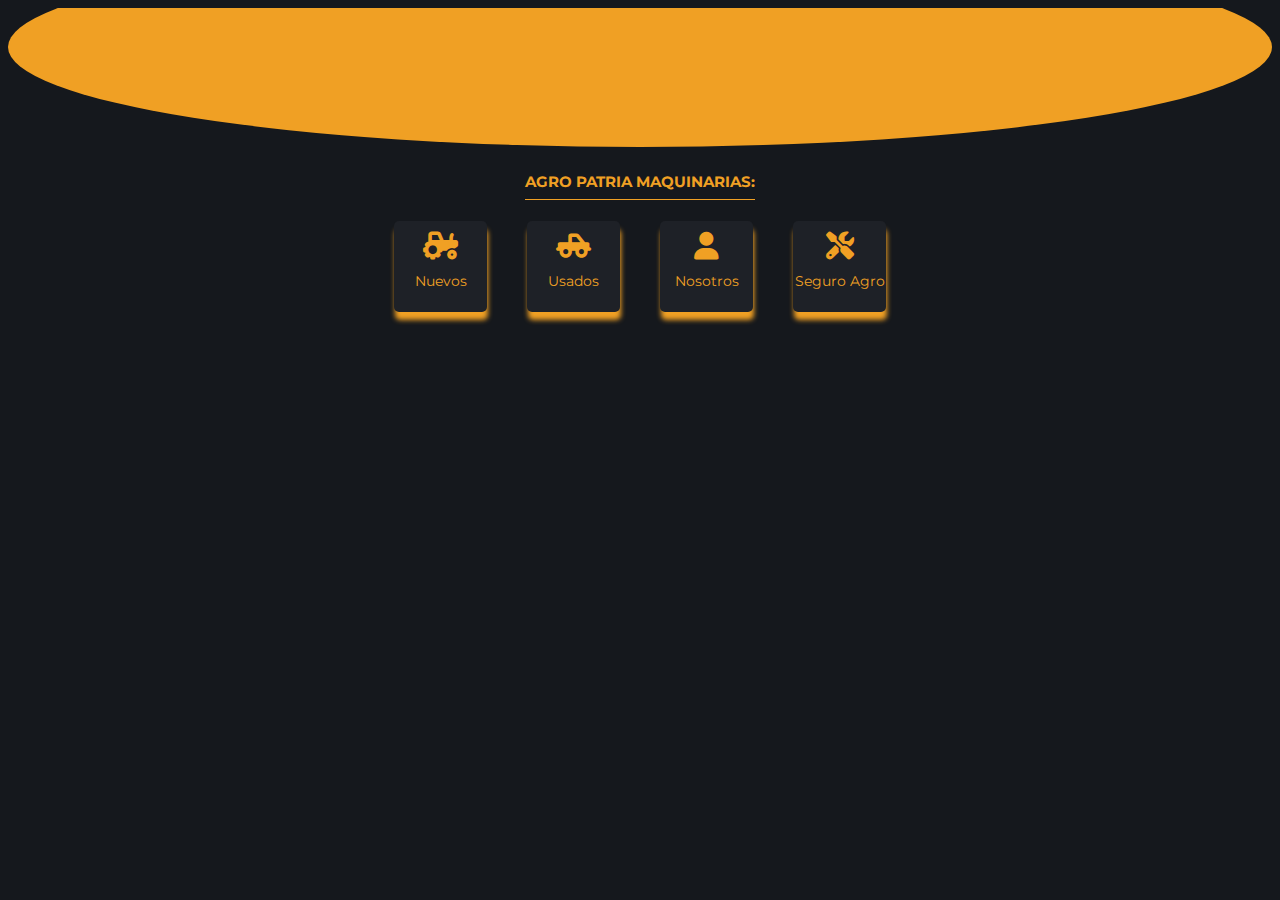
<file: index.html>
<!DOCTYPE html>
<html lang="en">
<head>
    <meta charset="UTF-8">
    <meta name="viewport" content="width=device-width, initial-scale=1.0">
    <title>App Agro Patria</title>
    <link rel="stylesheet" href="./style.css">
    <link rel="preconnect" href="https://fonts.googleapis.com">
    <link rel="preconnect" href="https://fonts.gstatic.com" crossorigin>
    <link href="https://fonts.googleapis.com/css2?family=Montserrat:ital,wght@0,100..900;1,100..900&display=swap" rel="stylesheet">
    <link rel="stylesheet" href="https://cdnjs.cloudflare.com/ajax/libs/font-awesome/6.7.2/css/all.min.css" integrity="sha512-Evv84Mr4kqVGRNSgIGL/F/aIDqQb7xQ2vcrdIwxfjThSH8CSR7PBEakCr51Ck+w+/U6swU2Im1vVX0SVk9ABhg==" crossorigin="anonymous" referrerpolicy="no-referrer" />
    
</head>
<body>
    <header>
        <div class="circuloSuperior">

        </div>
    </header>
   
    <div class="principal">
        <h1>Agro Patria Maquinarias:</h1>
    
        <div class="botones">
        
            <a class="producto" href="./nuevosProductos.html">
                <i class="fa-solid fa-tractor"></i>
                <h2>Nuevos</h2>
            </a>
            <a class="producto" href="./productosUsados.html">
                <i class="fa-solid fa-truck-pickup"></i>
                <h2>Usados</h2>
            </a>
            <a class="producto" href="./sobreNosotros.html">
                <i class="fa-solid fa-user"></i>
                <h2>Nosotros</h2>
            </a>
            <a class="producto" href="./segurosAgro.html">
                <i class="fa-solid fa-screwdriver-wrench"></i>
                <h2>Seguro Agro</h2>
            </a>
        
        </div>
    </div>
    
    <footer>
        <div class="circuloInferior">

        </div>
    </footer>
</body>
</html>
</file>
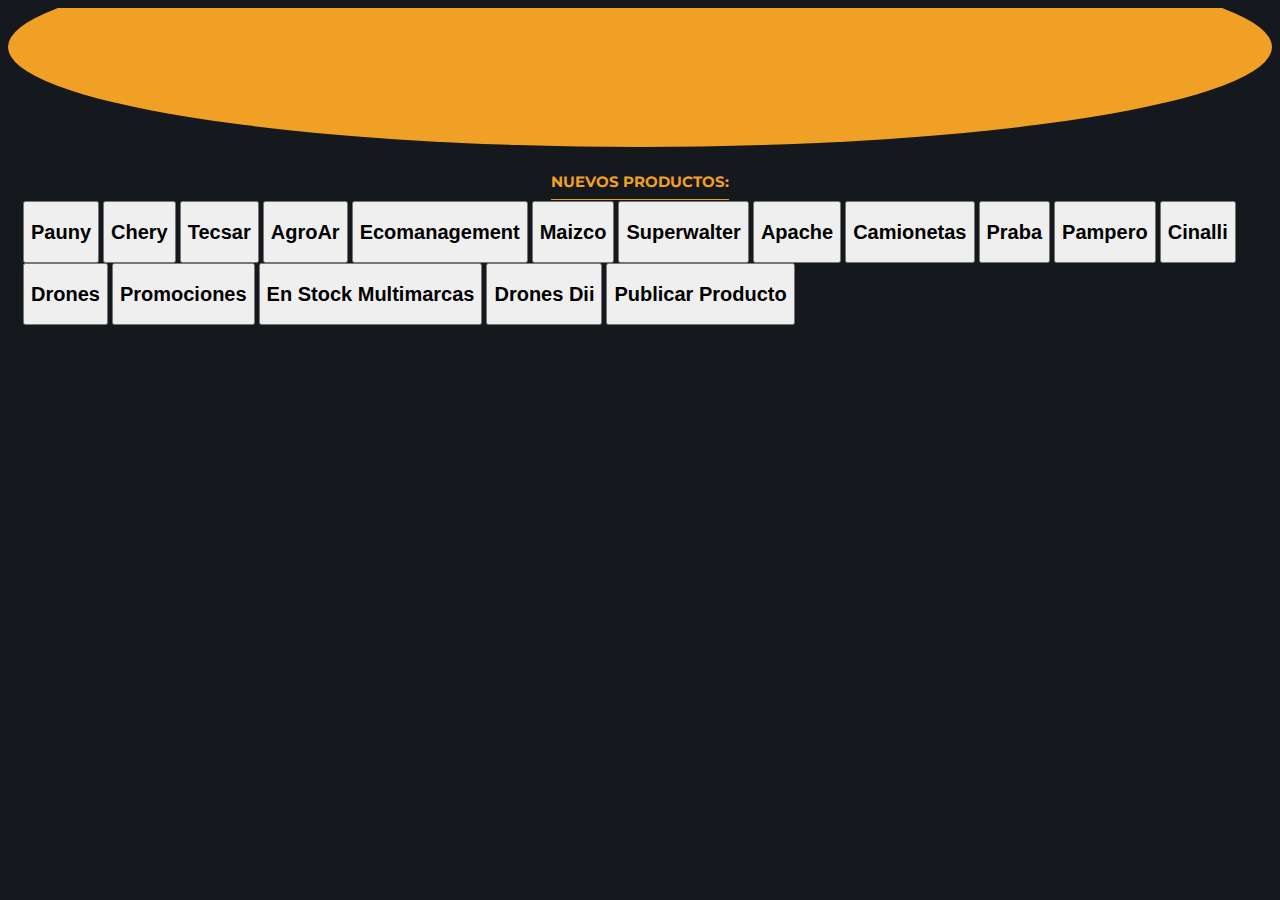
<file: nuevosProductos.html>
<!DOCTYPE html>
<html lang="en">
<head>
    <meta charset="UTF-8">
    <meta name="viewport" content="width=device-width, initial-scale=1.0">
    <title>Nuevos Productos</title>
    <link rel="stylesheet" href="./style.css">
    <link rel="preconnect" href="https://fonts.googleapis.com">
    <link rel="preconnect" href="https://fonts.gstatic.com" crossorigin>
    <link href="https://fonts.googleapis.com/css2?family=Montserrat:ital,wght@0,100..900;1,100..900&display=swap" rel="stylesheet">
    <link rel="stylesheet" href="https://cdnjs.cloudflare.com/ajax/libs/font-awesome/6.7.2/css/all.min.css" integrity="sha512-Evv84Mr4kqVGRNSgIGL/F/aIDqQb7xQ2vcrdIwxfjThSH8CSR7PBEakCr51Ck+w+/U6swU2Im1vVX0SVk9ABhg==" crossorigin="anonymous" referrerpolicy="no-referrer" />
</head>
<body>
    <header>
        <div class="circuloSuperior">

        </div>
    </header>
    <div class="principal">
        <h1>Nuevos Productos:</h1>
        
        <div class="marca">
            <button>
                <h2>Pauny</h2>
            </button>
            <button>
                <h2>Chery</h2>
            </button>
            <button>
                <h2>Tecsar</h2>
            </button>
            <button>
                <h2>AgroAr</h2>
            </button>
            <button>
                <h2>Ecomanagement</h2>
            </button>
            <button>
                <h2>Maizco</h2>
            </button>
            <button>
                <h2>Superwalter</h2>
            </button>
            <button>
                <h2>Apache</h2>
            </button>
            <button>
                <h2>Camionetas</h2>
            </button>
            <button>
                <h2>Praba</h2>
            </button>
            <button>
                <h2>Pampero</h2>
            </button>
            <button>
                <h2>Cinalli</h2>
            </button>
            <button>
                <h2>Drones</h2>
            </button>
            <button>
                <h2>Promociones</h2>
            </button>
            <button>
                <h2>En Stock Multimarcas</h2>
            </button>
            <button>
                <h2>Drones Dii</h2>
            </button>
            <button>
                <h2>Publicar Producto</h2>
            </button>
            
            
        </div>
        
       
        

    </div>
    <footer>
        <div class="circuloInferior">

        </div>
    </footer>
</body>
</html>
</file>
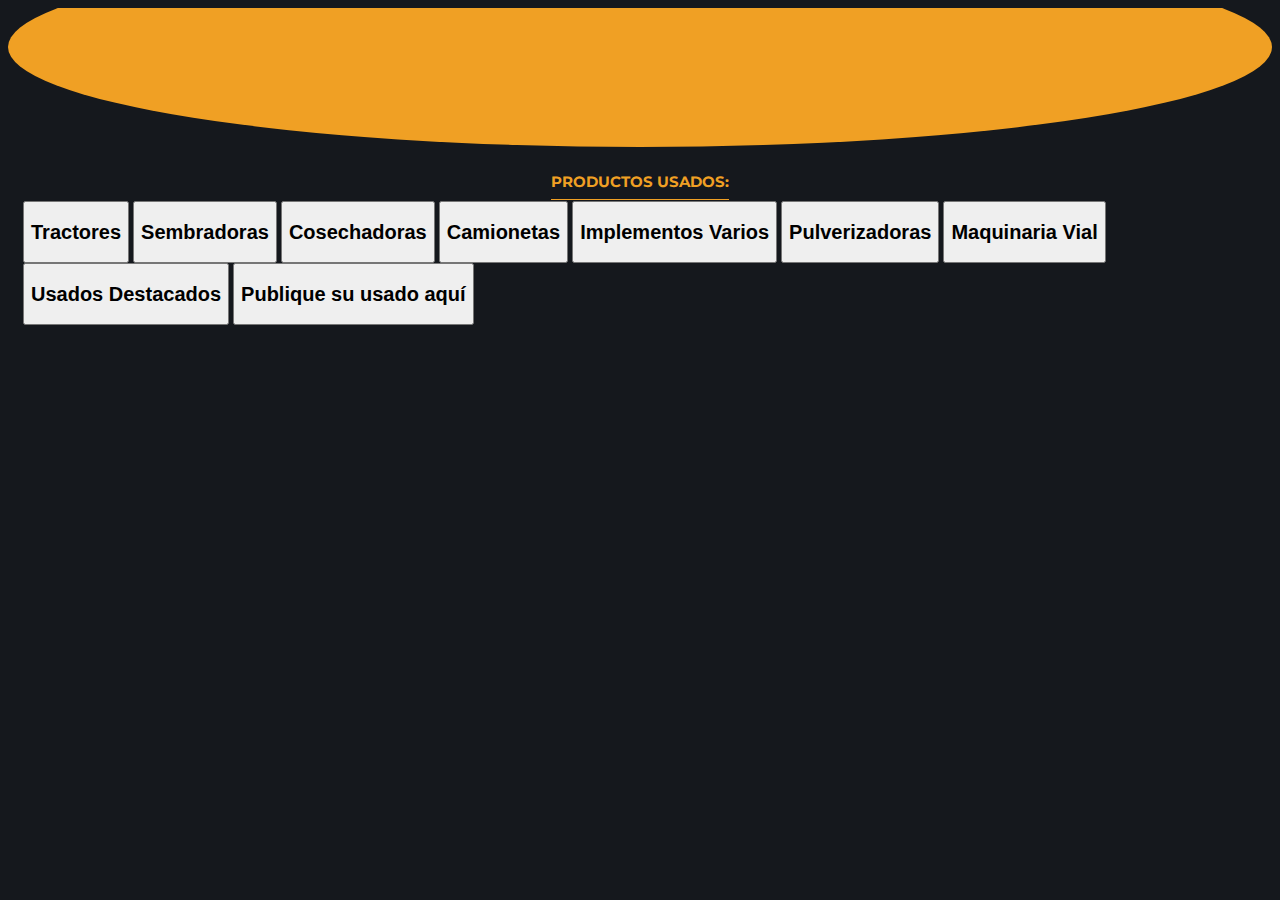
<file: productosUsados.html>
<!DOCTYPE html>
<html lang="en">
<head>
    <meta charset="UTF-8">
    <meta name="viewport" content="width=device-width, initial-scale=1.0">
    <title>Productos Usados</title>
    <link rel="stylesheet" href="./style.css">
    <link rel="preconnect" href="https://fonts.googleapis.com">
    <link rel="preconnect" href="https://fonts.gstatic.com" crossorigin>
    <link href="https://fonts.googleapis.com/css2?family=Montserrat:ital,wght@0,100..900;1,100..900&display=swap" rel="stylesheet">
    <link rel="stylesheet" href="https://cdnjs.cloudflare.com/ajax/libs/font-awesome/6.7.2/css/all.min.css" integrity="sha512-Evv84Mr4kqVGRNSgIGL/F/aIDqQb7xQ2vcrdIwxfjThSH8CSR7PBEakCr51Ck+w+/U6swU2Im1vVX0SVk9ABhg==" crossorigin="anonymous" referrerpolicy="no-referrer" />
</head>
<body>
    <header>
        <div class="circuloSuperior">

        </div>
    </header>
    <div class="principal">
        <h1>Productos Usados:</h1>
        
        <div class="marca">
            <button>
                <h2>Tractores</h2>
            </button>
            <button>
                <h2>Sembradoras</h2>
            </button>
            <button>
                <h2>Cosechadoras</h2>
            </button>
            <button>
                <h2>Camionetas</h2>
            </button>
            <button>
                <h2>Implementos Varios</h2>
            </button>
            <button>
                <h2>Pulverizadoras</h2>
            </button>
            <button>
                <h2>Maquinaria Vial</h2>
            </button>
            <button>
                <h2>Usados Destacados</h2>
            </button>
            <button>
                <h2>Publique su usado aquí</h2>
            </button>
            
        </div>
        
    </div>
    <footer>
        <div class="circuloInferior">

        </div>
    </footer>
    
</body>
</html>
</file>
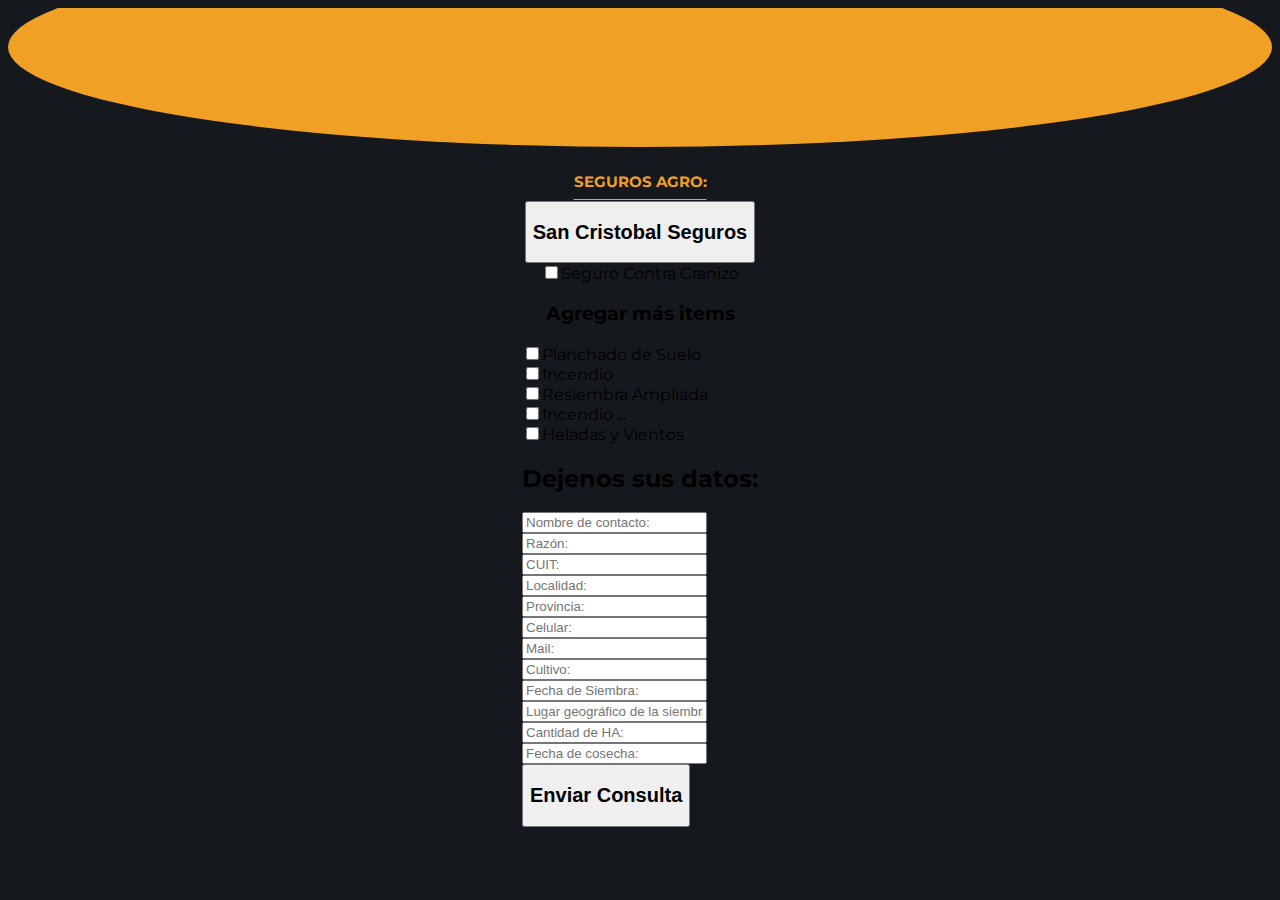
<file: segurosAgro.html>
<!DOCTYPE html>
<html lang="en">
<head>
    <meta charset="UTF-8">
    <meta name="viewport" content="width=device-width, initial-scale=1.0">
    <title>Seguros</title>
    <link rel="stylesheet" href="./style.css">
    <link rel="preconnect" href="https://fonts.googleapis.com">
    <link rel="preconnect" href="https://fonts.gstatic.com" crossorigin>
    <link href="https://fonts.googleapis.com/css2?family=Montserrat:ital,wght@0,100..900;1,100..900&display=swap" rel="stylesheet">
    <link rel="stylesheet" href="https://cdnjs.cloudflare.com/ajax/libs/font-awesome/6.7.2/css/all.min.css" integrity="sha512-Evv84Mr4kqVGRNSgIGL/F/aIDqQb7xQ2vcrdIwxfjThSH8CSR7PBEakCr51Ck+w+/U6swU2Im1vVX0SVk9ABhg==" crossorigin="anonymous" referrerpolicy="no-referrer" />
</head>
<body>
    <header>
        <div class="circuloSuperior">

        </div>
    </header>
   
    <div class="principal">
        <h1>Seguros Agro:</h1>
        <div class="marca">
            <button>
                <h2>San Cristobal Seguros</h2>
            </button>
            
        </div>
        <div class="seguro">
            <label for="contraGranizo"><input id="contraGranizo" type="checkbox" name="opcion">Seguro Contra Granizo</label</div>
                
        </div>
        <h3>Agregar más items</h3>
        <div class="formularioCheck">
            <div class="formularioOpciones">
                <label for="Planchado"><input id="planchado" type="checkbox" name="opcion">Planchado de Suelo</label></div>
            <div class="formularioOpciones">
                <label for="Incendio"><input id="Incendio" type="checkbox" name="opcion">Incendio</label></div>
            <div class="formularioOpciones">
                <label for="Resiembra"><input id="Resiembra" type="checkbox" name="opcion">Resiembra Ampliada</label>
            <div class="formularioOpciones">
                <label for="Incendio2"><input id="Incendio2" type="checkbox" name="opcion">Incendio ...</label><div>
            <div class="formularioOpciones">
                <label for="Heladas"><input id="Heladas" type="checkbox" name="opcion">Heladas y Vientos</label><div>
           
       <form class="formulario">
            <h2>Dejenos sus datos:</h2>
            <div class="formularioDatos">
                <input type="text" id="nombre" placeholder="Nombre de contacto:">
            </div>
            
            <div class="formularioDatos">
                <input type="text" id="razon" placeholder="Razón:">
            </div>
            
            <div class="formularioDatos">
                <input type="text" id="cuit" placeholder="CUIT:">
            </div>
            
            <div class="formularioDatos">
                <input type="text" id="localidad" placeholder="Localidad:">
            </div>
            
            <div class="formularioDatos">
                <input type="text" id="provincia" placeholder="Provincia:">
            </div>
            
            <div class="formularioDatos">
                <input type="text" id="celular"  placeholder="Celular:">
            </div>
            
            <div class="formularioDatos">
                <input type="text" id="mail" placeholder="Mail:">
            </div>
            
            <div class="formularioDatos">
                <input type="text" id="cultivo" placeholder="Cultivo:">
            </div>
            
            <div class="formularioDatos">
                <input type="text" id="fecha" placeholder="Fecha de Siembra:">
            </div>
            
            <div class="formularioDatos">
                <input type="text" id="lugar" placeholder="Lugar geográfico de la siembra:">
            </div>
            
            <div class="formularioDatos">
                <input type="text" id="cantidad" placeholder="Cantidad de HA:">
            </div>
            
            <div class="formularioDatos">
                <input type="text" id="fecha" placeholder="Fecha de cosecha:">
            </div>
            
        <button type="submit"><h2>Enviar Consulta</h2></button>
       </form>
        
    </div>
    
    <footer>
        <div class="circuloInferior">

        </div>
    </footer>
    
</body>
</html>
</file>
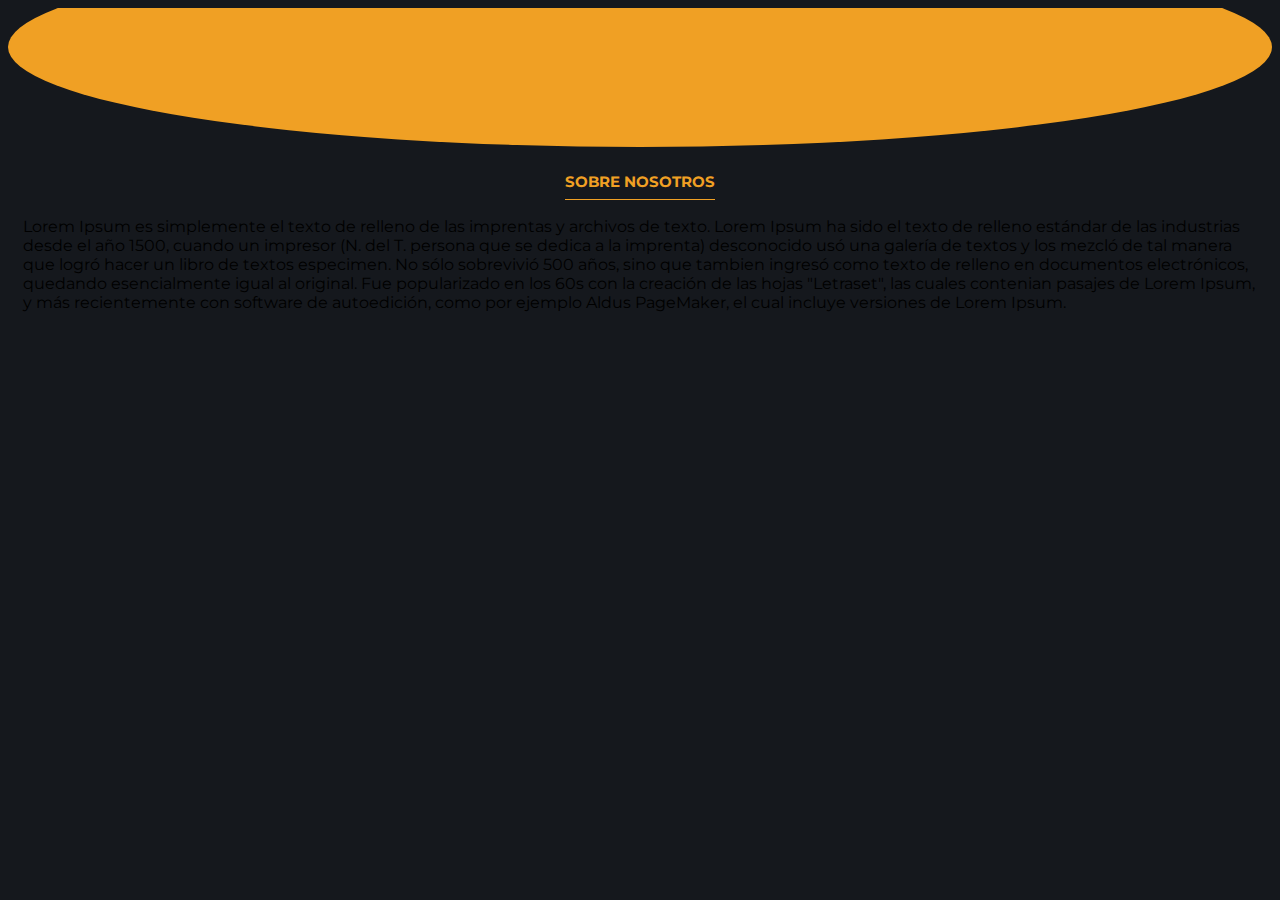
<file: sobreNosotros.html>
<!DOCTYPE html>
<html lang="en">
<head>
    <meta charset="UTF-8">
    <meta name="viewport" content="width=device-width, initial-scale=1.0">
    <title>Sobre Nosotros</title>
    <link rel="stylesheet" href="./style.css">
    <link rel="preconnect" href="https://fonts.googleapis.com">
    <link rel="preconnect" href="https://fonts.gstatic.com" crossorigin>
    <link href="https://fonts.googleapis.com/css2?family=Montserrat:ital,wght@0,100..900;1,100..900&display=swap" rel="stylesheet">
    <link rel="stylesheet" href="https://cdnjs.cloudflare.com/ajax/libs/font-awesome/6.7.2/css/all.min.css" integrity="sha512-Evv84Mr4kqVGRNSgIGL/F/aIDqQb7xQ2vcrdIwxfjThSH8CSR7PBEakCr51Ck+w+/U6swU2Im1vVX0SVk9ABhg==" crossorigin="anonymous" referrerpolicy="no-referrer" />
</head>
<body>
    <header>
        <div class="circuloSuperior">

        </div>
    </header>
   
    <div class="principal">
        <h1>Sobre Nosotros</h1>
        <p>Lorem Ipsum es simplemente el texto de relleno de las imprentas y archivos de texto. Lorem Ipsum ha sido el texto de relleno estándar de las industrias desde el año 1500, cuando un impresor (N. del T. persona que se dedica a la imprenta) desconocido usó una galería de textos y los mezcló de tal manera que logró hacer un libro de textos especimen. No sólo sobrevivió 500 años, sino que tambien ingresó como texto de relleno en documentos electrónicos, quedando esencialmente igual al original. Fue popularizado en los 60s con la creación de las hojas "Letraset", las cuales contenian pasajes de Lorem Ipsum, y más recientemente con software de autoedición, como por ejemplo Aldus PageMaker, el cual incluye versiones de Lorem Ipsum.</p>
    </div>
        
    
    <footer>
        <div class="circuloInferior">

        </div>
    </footer>
    
</body>
</html>
</file>
<file: style.css>
body {
  background-color: rgb(21, 24, 29);
  font-family: "Montserrat", serif;
  display: flex;
  flex-direction: column;
  height: auto;
}

a {
  text-decoration: none !important;
}
a i, a p {
  text-decoration: none !important;
}

header {
  max-height: 139px;
  overflow: hidden;
  position: relative;
  width: 100%;
  height: 300px;
  display: flex;
  align-items: flex-end;
  margin: 0;
}
header .circuloSuperior {
  background-color: rgb(240, 160, 36);
  height: 200px;
  width: 100%;
  border-radius: 50%;
  margin: 0%;
  padding: 0%;
}

.principal {
  background-color: rgb(21, 24, 29);
  display: flex;
  flex-direction: column;
  justify-content: center;
  align-items: center;
  margin: 15px;
}
.principal h1 {
  color: rgb(240, 160, 36);
  font-size: 15px;
  text-transform: uppercase;
  margin: 10px;
  -webkit-text-decoration: underline rgb(240, 160, 36);
          text-decoration: underline rgb(240, 160, 36);
  text-underline-offset: 12px;
}
.principal .botones {
  background-color: rgb(21, 24, 29);
  width: 100%;
  height: 100%;
  display: flex;
  flex-wrap: wrap;
  justify-content: center;
  align-items: center;
}
.principal .producto {
  background-color: rgb(30, 33, 39);
  width: 93px;
  height: 91px;
  display: flex;
  flex-direction: column;
  justify-content: center;
  align-items: center;
  margin: 20px;
  border-color: rgb(240, 160, 36);
  border-radius: 5px;
  box-shadow: 1px 8px 5px 0px rgb(240, 160, 36);
  text-decoration: none;
}
.principal .producto i {
  font-size: 28px;
  color: rgb(240, 160, 36);
}
.principal .producto h2 {
  font-size: 14px;
  color: rgb(240, 160, 36);
  font-weight: normal;
}
.principal .producto p {
  font-size: 16px;
  color: rgb(240, 160, 36);
  font-weight: normal;
}
.principal .producto h3 {
  color: rgb(220, 221, 222);
  font-size: 12px;
  font-weight: normal;
  padding: 8px;
}
.principal .producto label {
  color: rgb(220, 221, 222);
  font-size: 12px;
  font-weight: normal;
  padding: 8px;
}
.principal .producto h4 {
  color: rgb(21, 24, 29);
  font-size: 13px;
  font-weight: normal;
}
.principal .producto #check {
  width: 16px;
  height: 16px;
  color: rgba(171, 175, 183, 0.85);
  border-radius: 5px;
  border-color: rgb(240, 160, 36);
  border: solid 1px;
  padding: 8px;
}
.principal .producto .seguro {
  border-color: white;
  background-color: rgb(30, 33, 39);
  max-width: 1000px;
  height: 28px;
  display: flex;
  flex-direction: row;
  justify-content: center;
  align-items: center;
  box-shadow: 10px 10px 11px -12px rgba(0, 0, 0, 0.75);
}
.principal .producto .formularioCheck {
  background-color: rgb(30, 33, 39);
  width: 196px;
  min-height: 198px;
  display: flex;
  flex-direction: column;
  justify-content: center;
  align-items: center;
  margin: 20px;
  box-shadow: 10px 10px 11px -12px rgba(0, 0, 0, 0.75);
}
.principal .producto .formularioOpciones {
  display: flex;
  flex-direction: column;
  justify-content: center;
  align-items: center;
}
.principal .producto .formulario {
  background-color: rgb(30, 33, 39);
  width: 234px;
  min-height: 255px;
  display: flex;
  flex-direction: column;
  justify-content: center;
  align-items: center;
  margin: 20px;
  box-shadow: 10px 10px 11px -12px rgba(0, 0, 0, 0.75);
}
.principal .producto .formulario .label {
  color: rgb(21, 24, 29);
}
.principal .producto .formularioDatos {
  display: flex;
  flex-direction: column;
  justify-content: center;
  align-items: center;
  position: relative;
}
.principal .producto input {
  background-color: rgba(198, 199, 201, 0.85);
  margin: 10px;
}
.principal .producto input ::-moz-placeholder {
  color: rgb(21, 24, 29);
  font-weight: lighter;
  font-size: 13px;
}
.principal .producto input ::placeholder {
  color: rgb(21, 24, 29);
  font-weight: lighter;
  font-size: 13px;
}
.principal .producto .datos {
  background-color: rgba(171, 175, 183, 0.85);
  width: 208px;
  height: 20px;
}
.principal .producto .marca {
  background-color: rgb(21, 24, 29);
  width: 100%;
  height: 150px;
  display: flex;
  flex-wrap: wrap;
  justify-content: center;
  align-items: center;
  margin: 10px;
}
.principal .producto button {
  background-color: rgb(21, 24, 29);
  max-width: 500px;
  display: flex;
  flex-direction: column;
  justify-content: center;
  align-items: center;
  margin: 20px;
  border-color: rgb(240, 160, 36);
  border-radius: 5px;
  box-shadow: 0px 8px 5px 0px rgb(240, 160, 36);
}

footer {
  max-height: 139px;
  overflow: hidden;
  position: fixed;
  bottom: 0;
  width: 100%;
  height: 300px;
  display: none;
  justify-content: end;
}
footer .circuloInferior {
  background-color: rgb(240, 160, 36);
  height: 270px;
  width: 100%;
  border-radius: 60%;
  display: flex;
  align-items: end;
  overflow: hidden;
  position: fixed;
  padding: 10px;
}/*# sourceMappingURL=style.css.map */
</file>
